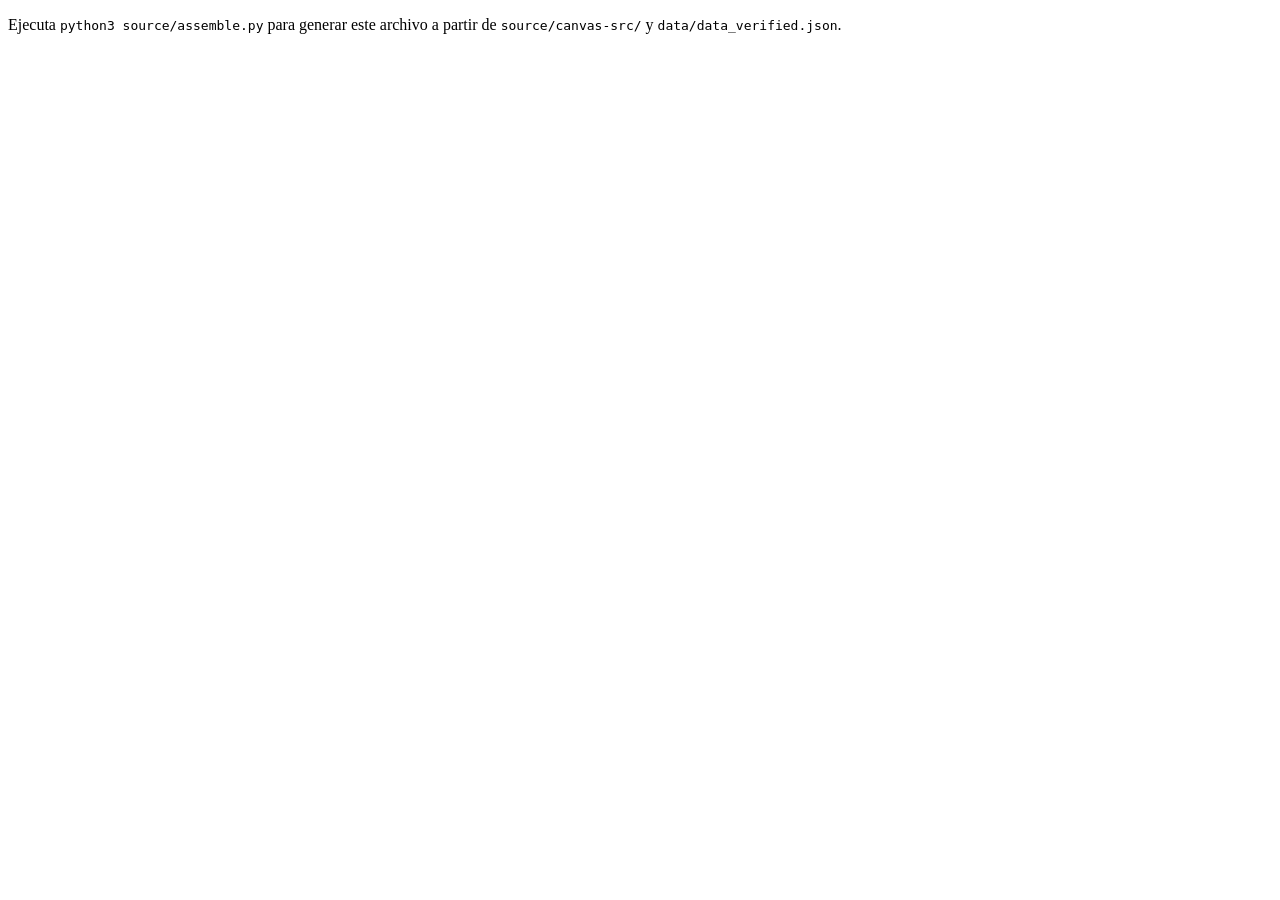
<file: source/Main.dc.html>
<!doctype html>
<!--
  Archivo generado. No se versiona ensamblado para mantener el repositorio ligero.

  Para obtener el archivo de canvas de Claude (Main.dc.html, ~140 KB) ejecuta desde la raíz del repo:

      python3 source/assemble.py

  El script une source/canvas-src/{css_base.css, css_extra.css, template.html, script_body.js}
  con data/data_verified.json y sobreescribe este archivo con la versión completa (v15.1).
-->
<html lang="es"><head><meta charset="utf-8"><title>Main.dc.html — generado por source/assemble.py</title></head>
<body><p>Ejecuta <code>python3 source/assemble.py</code> para generar este archivo a partir de <code>source/canvas-src/</code> y <code>data/data_verified.json</code>.</p></body></html>
</file>
